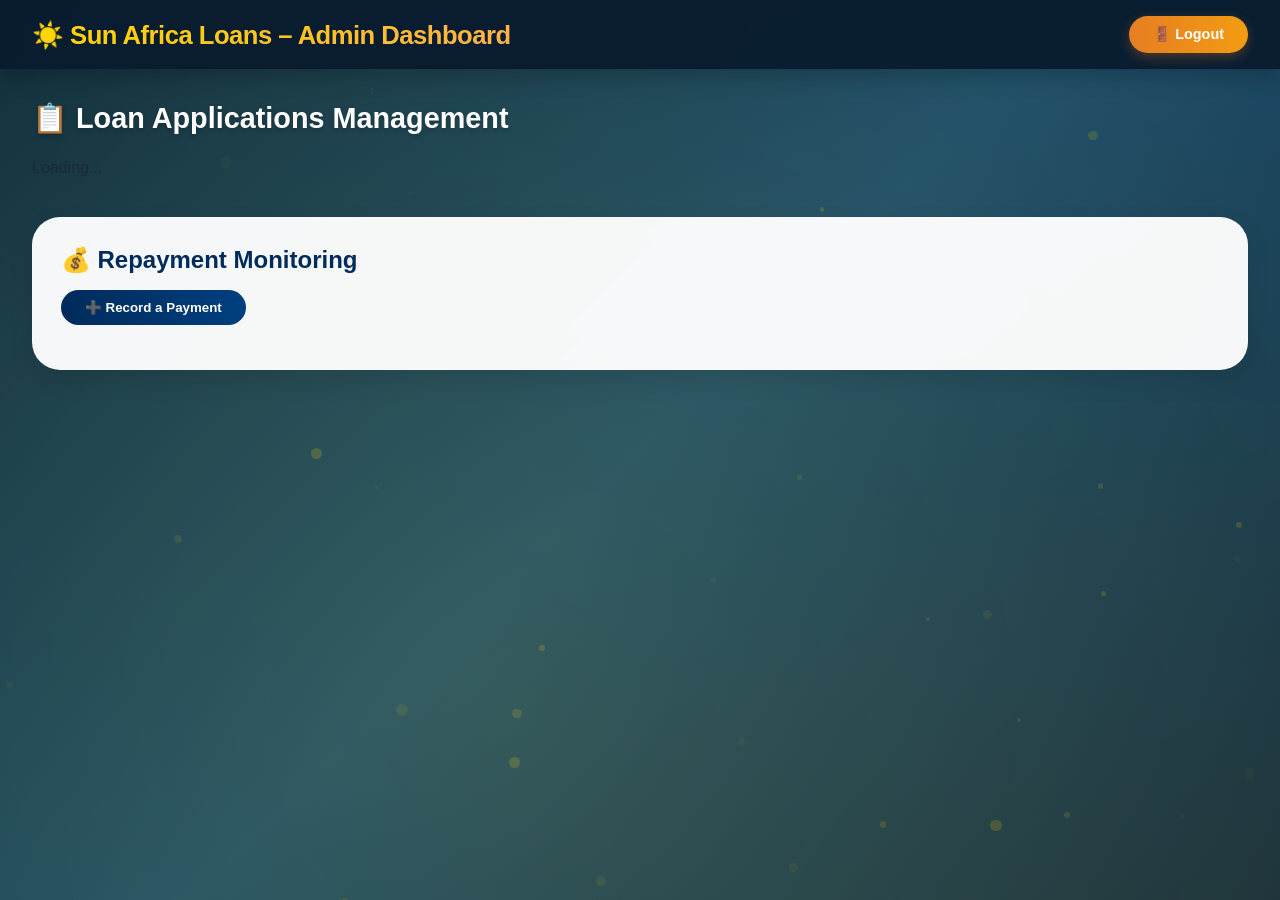
<file: admin.html>
<!-- admin.html -->
<!DOCTYPE html>
<html lang="en">
<head>
  <meta charset="UTF-8">
  <meta name="viewport" content="width=device-width, initial-scale=1.0">
  <title>Admin Panel | Sun Africa Loans</title>
  <style>
    * {
      margin: 0;
      padding: 0;
      box-sizing: border-box;
    }

    body {
      font-family: 'Poppins', 'Segoe UI', sans-serif;
      background: linear-gradient(135deg, #0a2b3e 0%, #1b4d6e 50%, #0f2c3f 100%);
      color: #1e2a3a;
      min-height: 100vh;
      position: relative;
      overflow-x: hidden;
    }

    /* Animated background shapes */
    body::before {
      content: '';
      position: fixed;
      width: 200%;
      height: 200%;
      background: radial-gradient(circle at 20% 40%, rgba(255,215,0,0.12) 0%, rgba(0,0,0,0) 50%);
      animation: drift 25s infinite linear;
      pointer-events: none;
      z-index: 0;
    }

    body::after {
      content: '';
      position: fixed;
      width: 150%;
      height: 150%;
      background: radial-gradient(circle at 80% 70%, rgba(230,126,34,0.08) 0%, rgba(0,0,0,0) 60%);
      animation: driftReverse 30s infinite linear;
      pointer-events: none;
      z-index: 0;
    }

    @keyframes drift {
      0% { transform: translate(0, 0) rotate(0deg); }
      100% { transform: translate(-10%, -10%) rotate(5deg); }
    }

    @keyframes driftReverse {
      0% { transform: translate(0, 0) rotate(0deg); }
      100% { transform: translate(10%, 10%) rotate(-5deg); }
    }

    /* Floating particles */
    .particle {
      position: fixed;
      background: rgba(255, 215, 0, 0.3);
      border-radius: 50%;
      pointer-events: none;
      animation: floatParticle 10s infinite ease-in-out;
      z-index: 0;
    }

    @keyframes floatParticle {
      0%, 100% { transform: translateY(0) translateX(0); opacity: 0.2; }
      50% { transform: translateY(-30px) translateX(15px); opacity: 0.6; }
    }

    /* Admin Header */
    .admin-header {
      background: rgba(10, 28, 47, 0.95);
      backdrop-filter: blur(10px);
      color: white;
      padding: 1rem 2rem;
      display: flex;
      justify-content: space-between;
      align-items: center;
      box-shadow: 0 8px 20px rgba(0,0,0,0.2);
      position: sticky;
      top: 0;
      z-index: 10;
      flex-wrap: wrap;
      gap: 1rem;
    }

    .admin-header h1 {
      font-size: 1.6rem;
      letter-spacing: -0.5px;
      background: linear-gradient(120deg, #ffd700, #ffb347);
      background-clip: text;
      -webkit-background-clip: text;
      color: transparent;
    }

    #adminLogout {
      background: linear-gradient(90deg, #e67e22, #f39c12);
      border: none;
      padding: 10px 24px;
      border-radius: 40px;
      color: white;
      font-weight: bold;
      cursor: pointer;
      transition: all 0.3s;
      font-size: 0.9rem;
      box-shadow: 0 4px 12px rgba(230,126,34,0.3);
    }

    #adminLogout:hover {
      transform: translateY(-2px);
      box-shadow: 0 8px 20px rgba(230,126,34,0.5);
      background: linear-gradient(90deg, #f39c12, #e67e22);
    }

    /* Main container */
    .admin-container {
      max-width: 1400px;
      margin: 2rem auto;
      padding: 0 2rem;
      position: relative;
      z-index: 2;
    }

    .admin-container h2 {
      color: white;
      margin-bottom: 1.5rem;
      font-size: 1.8rem;
      text-shadow: 0 2px 4px rgba(0,0,0,0.2);
    }

    /* Applications grid */
    .applications-grid {
      display: flex;
      flex-direction: column;
      gap: 1.2rem;
      margin-bottom: 2.5rem;
    }

    /* Loan card styling */
    .loan-card {
      background: rgba(255, 255, 255, 0.96);
      backdrop-filter: blur(4px);
      border-radius: 28px;
      padding: 1.5rem;
      box-shadow: 0 10px 25px rgba(0,0,0,0.1);
      transition: all 0.3s ease;
      border: 1px solid rgba(255,215,0,0.3);
      animation: fadeSlideUp 0.5s ease-out;
    }

    .loan-card:hover {
      transform: translateY(-4px);
      box-shadow: 0 20px 35px rgba(0,0,0,0.15);
      border-color: #ffb347;
    }

    @keyframes fadeSlideUp {
      from {
        opacity: 0;
        transform: translateY(20px);
      }
      to {
        opacity: 1;
        transform: translateY(0);
      }
    }

    .loan-card strong {
      color: #002b5b;
      font-size: 1.1rem;
    }

    .loan-card .doc-link {
      display: inline-block;
      margin: 0 6px 6px 0;
      padding: 5px 12px;
      background: #eef2ff;
      border-radius: 40px;
      text-decoration: none;
      color: #002b5b;
      font-size: 0.8rem;
      transition: 0.2s;
    }

    .loan-card .doc-link:hover {
      background: #002b5b;
      color: white;
      transform: scale(1.02);
    }

    .loan-card input[type="text"] {
      padding: 8px 15px;
      border-radius: 40px;
      border: 1px solid #ddd;
      margin: 8px 0;
      width: auto;
      max-width: 250px;
    }

    .loan-card button {
      margin: 5px 8px 5px 0;
      padding: 8px 18px;
      border: none;
      border-radius: 40px;
      cursor: pointer;
      font-weight: 500;
      transition: all 0.2s;
    }

    .comment-btn {
      background: #1976d2;
      color: white;
    }
    .comment-btn:hover {
      background: #0b5bab;
      transform: translateY(-2px);
    }
    .approve {
      background: #2e7d32;
      color: white;
    }
    .approve:hover {
      background: #1b5e20;
      transform: translateY(-2px);
    }
    .reject {
      background: #c0392b;
      color: white;
    }
    .reject:hover {
      background: #a93226;
      transform: translateY(-2px);
    }
    .disburse {
      background: #e67e22;
      color: white;
    }
    .disburse:hover:not(:disabled) {
      background: #d35400;
      transform: translateY(-2px);
    }
    .disburse:disabled {
      background: #bdc3c7;
      cursor: not-allowed;
    }

    /* Repayment section */
    .repayment-section {
      background: rgba(255, 255, 255, 0.96);
      backdrop-filter: blur(4px);
      border-radius: 28px;
      padding: 1.8rem;
      margin-top: 1rem;
      box-shadow: 0 10px 25px rgba(0,0,0,0.1);
      transition: 0.3s;
    }

    .repayment-section h3 {
      color: #002b5b;
      margin-bottom: 1rem;
      font-size: 1.5rem;
    }

    #paymentTracking {
      margin-bottom: 1rem;
    }

    #paymentTracking ul {
      list-style: none;
      padding-left: 0;
    }

    #paymentTracking li {
      padding: 8px 0;
      border-bottom: 1px solid #ecf0f1;
      font-size: 0.95rem;
    }

    #showPaymentBtn {
      background: linear-gradient(90deg, #002b5b, #003f7f);
      color: white;
      border: none;
      padding: 10px 24px;
      border-radius: 40px;
      cursor: pointer;
      font-weight: bold;
      transition: 0.3s;
      margin-bottom: 1rem;
    }

    #showPaymentBtn:hover {
      background: linear-gradient(90deg, #e67e22, #f39c12);
      transform: translateY(-2px);
    }

    #addPaymentForm {
      background: #f8f9fc;
      padding: 1rem;
      border-radius: 24px;
      margin-top: 1rem;
      display: none;
    }

    #addPaymentForm input {
      padding: 10px 15px;
      margin: 8px 8px 8px 0;
      border-radius: 40px;
      border: 1px solid #ddd;
      width: auto;
      min-width: 150px;
    }

    #recordPaymentBtn {
      background: #27ae60;
      color: white;
      border: none;
      padding: 10px 20px;
      border-radius: 40px;
      cursor: pointer;
    }

    /* Responsive */
    @media (max-width: 768px) {
      .admin-container { padding: 0 1rem; }
      .loan-card input[type="text"] { max-width: 100%; width: 100%; }
      .loan-card button { margin: 5px 5px; }
      .admin-header h1 { font-size: 1.2rem; }
      #addPaymentForm input { width: 100%; margin: 8px 0; }
    }
  </style>
</head>
<body>
  <div class="admin-header">
    <h1>☀️ Sun Africa Loans – Admin Dashboard</h1>
    <button id="adminLogout">🚪 Logout</button>
  </div>
  <div class="admin-container">
    <h2>📋 Loan Applications Management</h2>
    <div id="applicationsList" class="applications-grid">Loading...</div>
    <div class="repayment-section">
      <h3>💰 Repayment Monitoring</h3>
      <div id="paymentTracking"></div>
      <div id="addPaymentForm">
        <input type="number" id="paymentAmount" placeholder="Amount (R)">
        <input type="text" id="paymentMethod" placeholder="Method (e.g., Cash, EFT)">
        <button id="recordPaymentBtn">✅ Record Payment</button>
      </div>
    </div>
  </div>

  <script>
    // Floating particles
    (function createParticles() {
      const particleCount = 40;
      for (let i = 0; i < particleCount; i++) {
        const particle = document.createElement('div');
        particle.classList.add('particle');
        const size = Math.random() * 10 + 2;
        particle.style.width = `${size}px`;
        particle.style.height = `${size}px`;
        particle.style.left = `${Math.random() * 100}%`;
        particle.style.top = `${Math.random() * 100}%`;
        particle.style.animationDelay = `${Math.random() * 10}s`;
        particle.style.animationDuration = `${Math.random() * 8 + 5}s`;
        particle.style.opacity = Math.random() * 0.5 + 0.1;
        document.body.appendChild(particle);
      }
    })();

    // Add show/hide functionality for the payment form (to keep original behavior)
    // The original admin.js expects a button with id "showPaymentBtn" that toggles the form.
    // If not present, we will create a button dynamically to maintain compatibility.
    // But the original had a separate hidden div; we'll add a toggle button.
    document.addEventListener('DOMContentLoaded', () => {
      const paymentDiv = document.getElementById('addPaymentForm');
      if (paymentDiv && !document.getElementById('showPaymentBtn')) {
        const toggleBtn = document.createElement('button');
        toggleBtn.id = 'showPaymentBtn';
        toggleBtn.textContent = '➕ Record a Payment';
        const trackingDiv = document.getElementById('paymentTracking');
        trackingDiv.insertAdjacentElement('afterend', toggleBtn);
        toggleBtn.addEventListener('click', () => {
          paymentDiv.style.display = paymentDiv.style.display === 'none' ? 'block' : 'none';
        });
      }
      // Ensure the form starts hidden as originally intended
      if (paymentDiv) paymentDiv.style.display = 'none';
    });
  </script>
  <script type="module" src="js/admin.js"></script>
</body>
</html>
</file>
